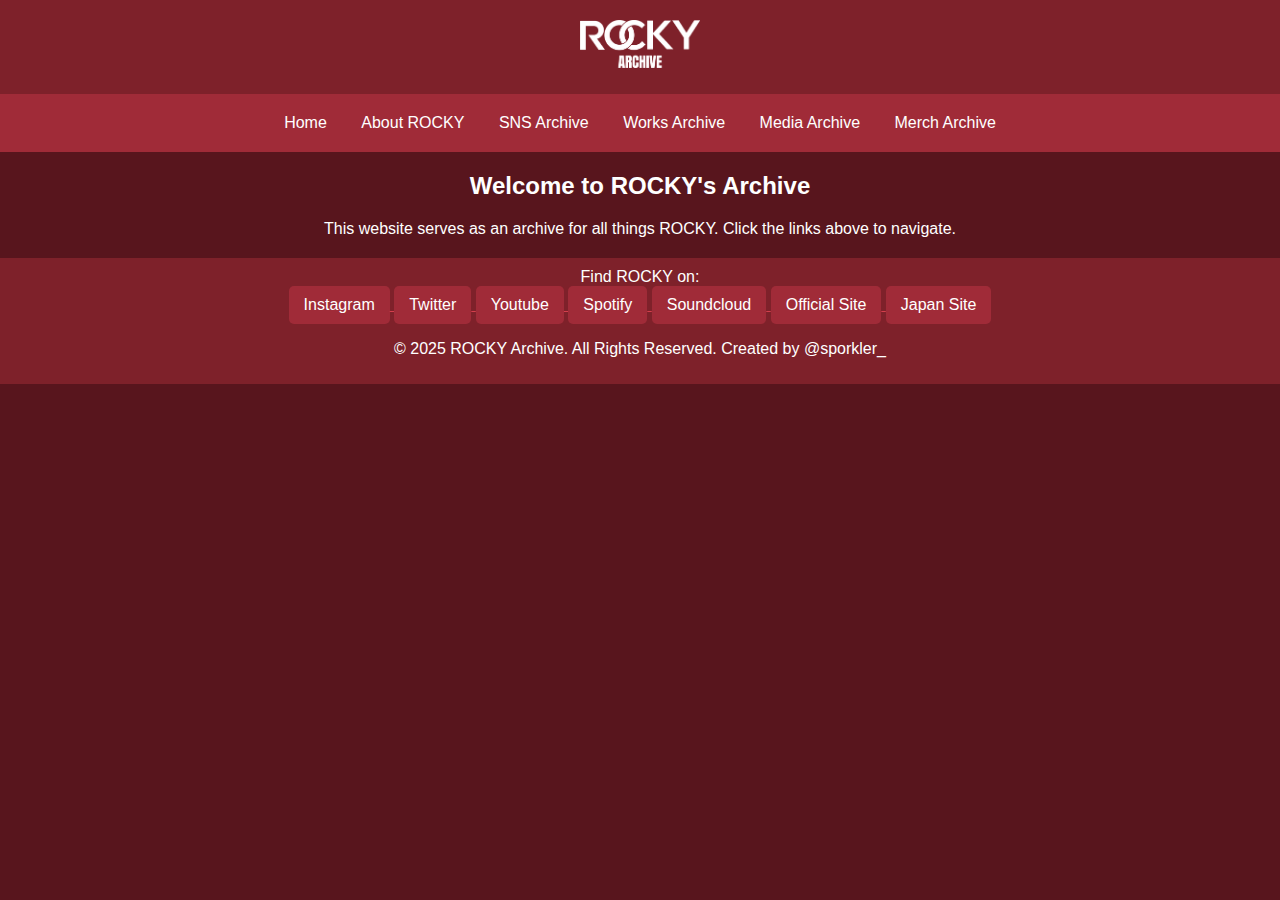
<file: index.html>
<!DOCTYPE html>
<html lang="en">

<head>
    <meta charset="UTF-8">
    <meta name="viewport" content="width=device-width, initial-scale=1.0">
    <title>ROCKY ARCHIVE</title>
    <link rel="stylesheet" href="style.css"> <!-- Link to external CSS file -->
    <link rel="icon" type="image/x-icon" href="assets/logo.ico"> <!-- Link to logo -->
   
</head>

<body>

    <div id="header-placeholder"></div> <!-- Header will load here -->
    <div id="navbar-placeholder"></div> <!-- Navbar will load here -->

    <div>
        <h2>Welcome to ROCKY's Archive</h2>
        <p>This website serves as an archive for all things ROCKY. Click the links above to navigate.</p>
    </div>

    <div id="footer-placeholder"></div>
    
    <script>
        function loadComponent(file, elementId) {
            fetch(file)
                .then(response => response.text())
                .then(data => {
                    document.getElementById(elementId).innerHTML = data;
                })
                .catch(error => console.error("Error loading component:", error));
        }
    
        document.addEventListener("DOMContentLoaded", function() {
            loadComponent("components/header.html", "header-placeholder");
            loadComponent("components/navbar.html", "navbar-placeholder");
            loadComponent("components/footer.html", "footer-placeholder");
        });
    </script>

</body>
</html>
</file>
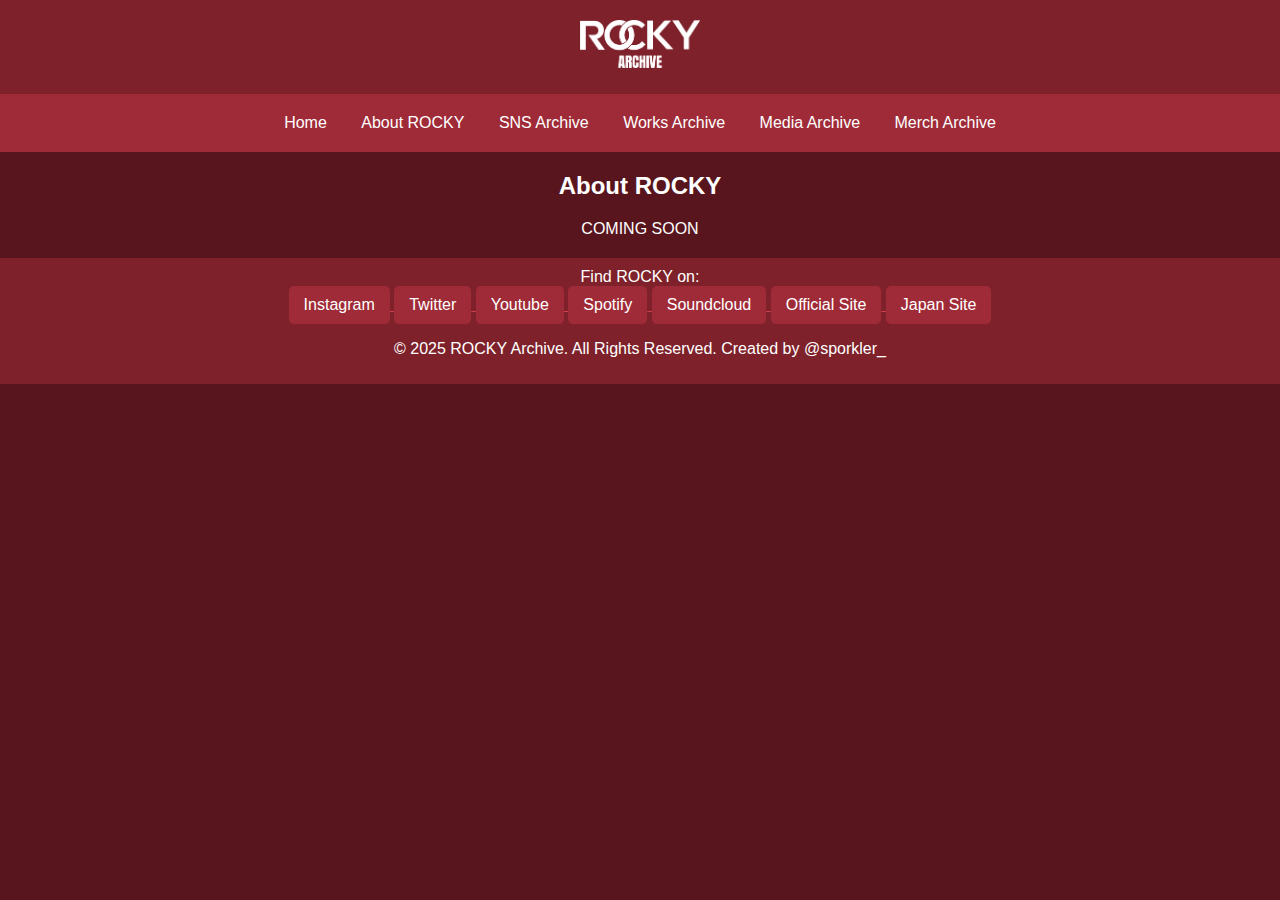
<file: about.html>
<!DOCTYPE html>
<html lang="en">

<head>
    <meta charset="UTF-8">
    <meta name="viewport" content="width=device-width, initial-scale=1.0">
    <title>ROCKY ARCHIVE</title>
    <link rel="stylesheet" href="style.css"> <!-- Link to external CSS file -->
    <link rel="icon" type="image/x-icon" href="assets/logo.ico"> <!-- Link to logo -->
   
</head>

<body>

    <div id="header-placeholder"></div> <!-- Header will load here -->
    <div id="navbar-placeholder"></div> <!-- Navbar will load here -->

    <div>
        <h2>About ROCKY</h2>
        <p>COMING SOON</p>
    </div>

    <div id="footer-placeholder"></div> <!-- Footer will load here -->

    <script>
        function loadComponent(file, elementId) {
            fetch(file)
                .then(response => response.text())
                .then(data => {
                    document.getElementById(elementId).innerHTML = data;
                })
                .catch(error => console.error("Error loading component:", error));
        }
    
        document.addEventListener("DOMContentLoaded", function() {
            loadComponent("components/header.html", "header-placeholder");
            loadComponent("components/navbar.html", "navbar-placeholder");
            loadComponent("components/footer.html", "footer-placeholder");
        });
    </script>

    
</body>
</html>
</file>
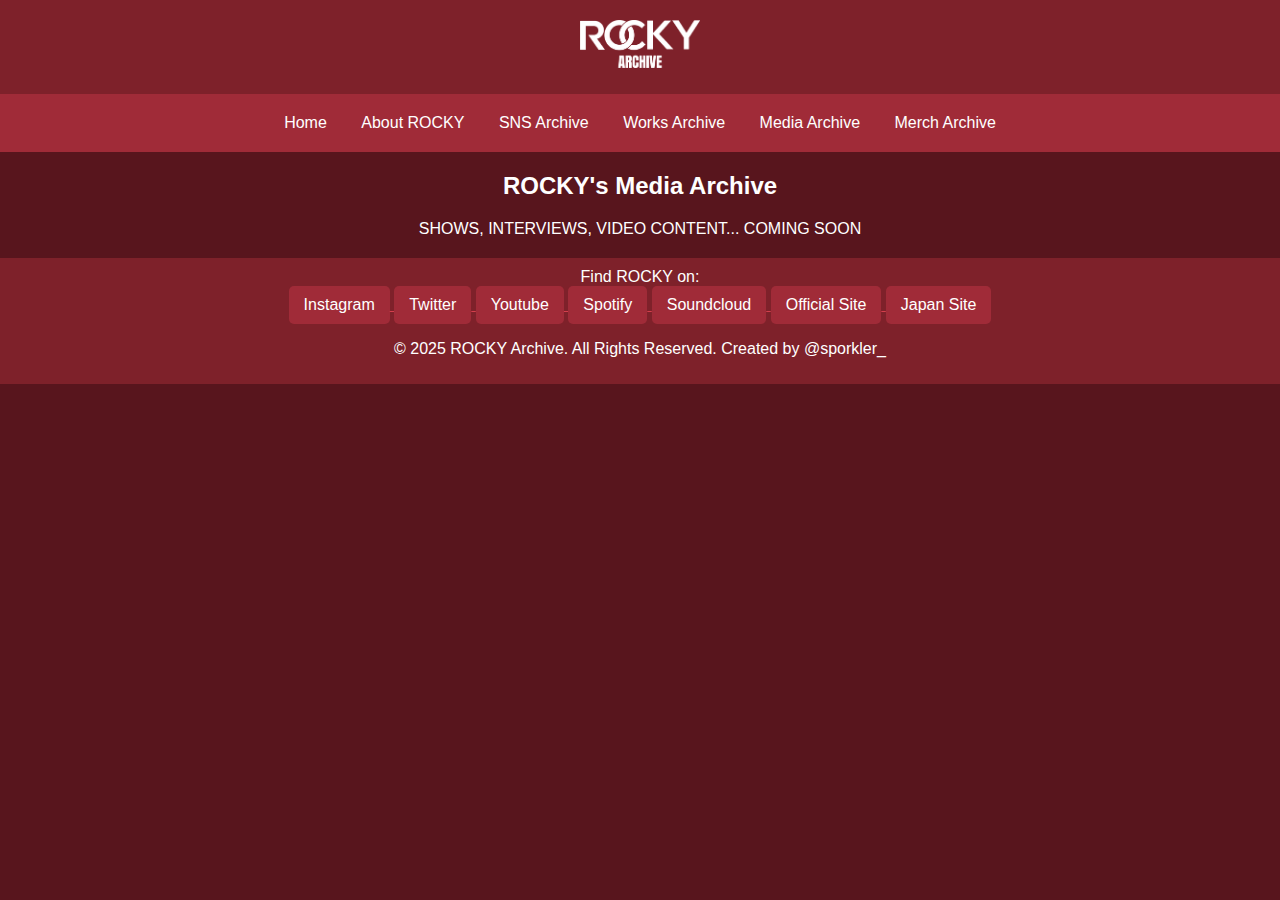
<file: media.html>
<!DOCTYPE html>
<html lang="en">

<head>
    <meta charset="UTF-8">
    <meta name="viewport" content="width=device-width, initial-scale=1.0">
    <title>ROCKY ARCHIVE</title>
    <link rel="stylesheet" href="style.css"> <!-- Link to external CSS file -->
    <link rel="icon" type="image/x-icon" href="assets/logo.ico"> <!-- Link to logo -->
   
</head>

<body>

    <div id="header-placeholder"></div> <!-- Header will load here -->
    <div id="navbar-placeholder"></div> <!-- Navbar will load here -->

    <div>
        <h2>ROCKY's Media Archive</h2>
        <p>SHOWS, INTERVIEWS, VIDEO CONTENT... COMING SOON</p>
    </div>

    <div id="footer-placeholder"></div> <!-- Footer will load here -->

    <script>
        function loadComponent(file, elementId) {
            fetch(file)
                .then(response => response.text())
                .then(data => {
                    document.getElementById(elementId).innerHTML = data;
                })
                .catch(error => console.error("Error loading component:", error));
        }
    
        document.addEventListener("DOMContentLoaded", function() {
            loadComponent("components/header.html", "header-placeholder");
            loadComponent("components/navbar.html", "navbar-placeholder");
            loadComponent("components/footer.html", "footer-placeholder");
        });
    </script>

</body>
</html>
</file>
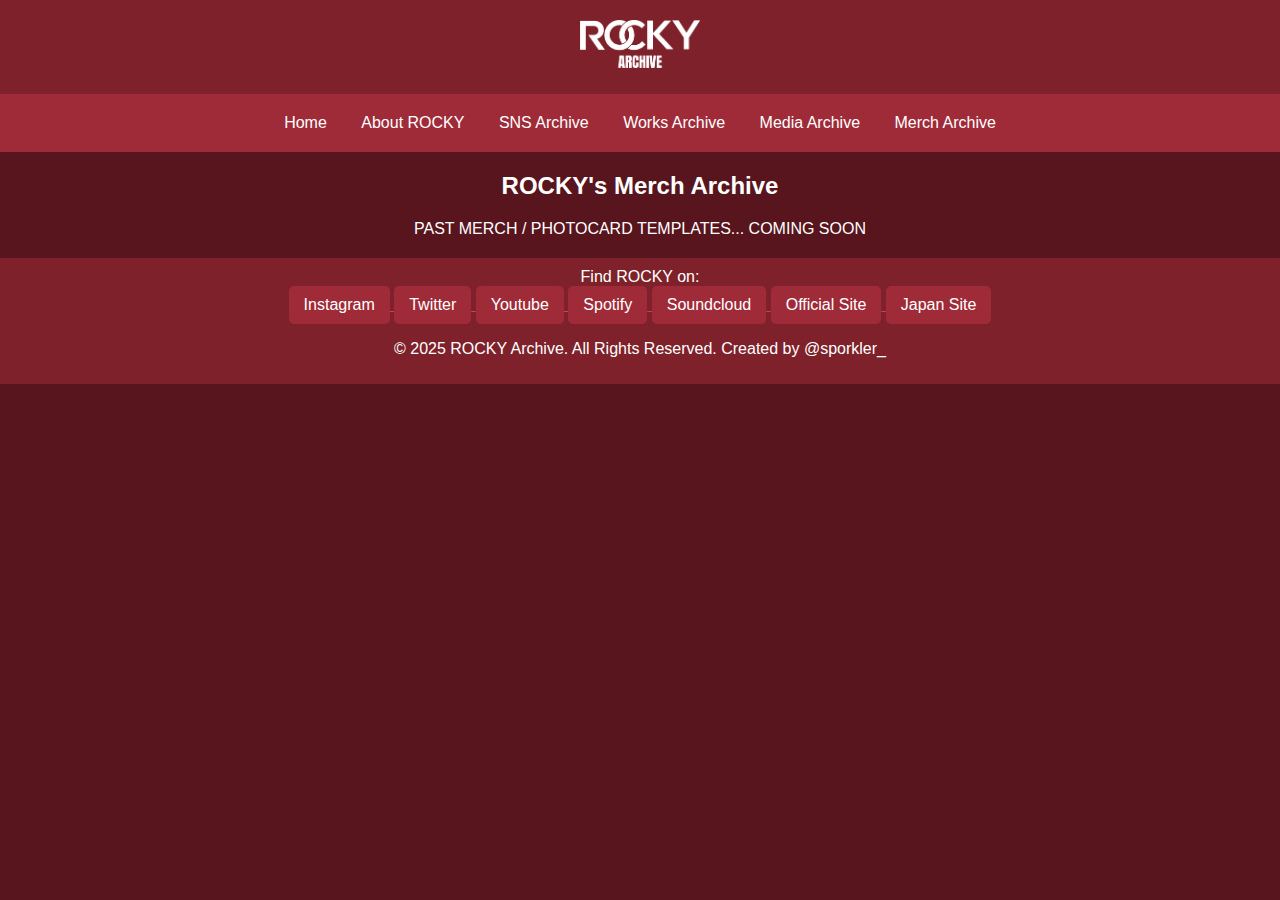
<file: merch.html>
<!DOCTYPE html>
<html lang="en">

<head>
    <meta charset="UTF-8">
    <meta name="viewport" content="width=device-width, initial-scale=1.0">
    <title>ROCKY ARCHIVE</title>
    <link rel="stylesheet" href="style.css"> <!-- Link to external CSS file -->
    <link rel="icon" type="image/x-icon" href="assets/logo.ico"> <!-- Link to logo -->
   
</head>

<body>

    <div id="header-placeholder"></div> <!-- Header will load here -->
    <div id="navbar-placeholder"></div> <!-- Navbar will load here -->

    <div>
        <h2>ROCKY's Merch Archive</h2>
        <p>PAST MERCH / PHOTOCARD TEMPLATES... COMING SOON</p>
    </div>

    <div id="footer-placeholder"></div> <!-- Footer will load here -->

    <script>
        function loadComponent(file, elementId) {
            fetch(file)
                .then(response => response.text())
                .then(data => {
                    document.getElementById(elementId).innerHTML = data;
                })
                .catch(error => console.error("Error loading component:", error));
        }
    
        document.addEventListener("DOMContentLoaded", function() {
            loadComponent("components/header.html", "header-placeholder");
            loadComponent("components/navbar.html", "navbar-placeholder");
            loadComponent("components/footer.html", "footer-placeholder");
        });
    </script>

</body>
</html>
</file>
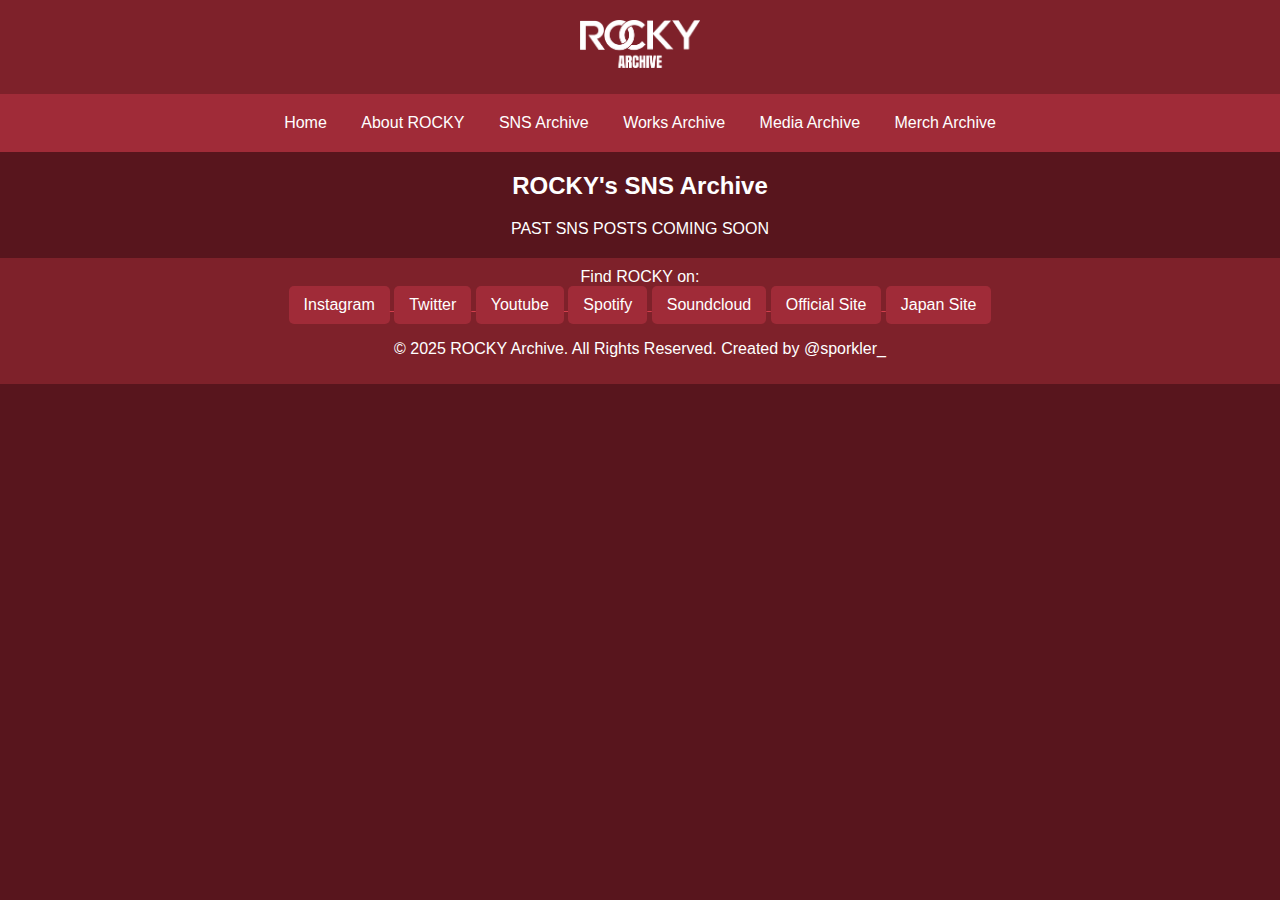
<file: sns.html>
<!DOCTYPE html>
<html lang="en">

<head>
    <meta charset="UTF-8">
    <meta name="viewport" content="width=device-width, initial-scale=1.0">
    <title>ROCKY ARCHIVE</title>
    <link rel="stylesheet" href="style.css"> <!-- Link to external CSS file -->
    <link rel="icon" type="image/x-icon" href="assets/logo.ico"> <!-- Link to logo -->
   
</head>

<body>

    <div id="header-placeholder"></div> <!-- Header will load here -->
    <div id="navbar-placeholder"></div> <!-- Navbar will load here -->

    <div>
        <h2>ROCKY's SNS Archive</h2>
        <p>PAST SNS POSTS COMING SOON</p>
    </div>

    <div id="footer-placeholder"></div> <!-- Footer will load here -->

    <script>
        function loadComponent(file, elementId) {
            fetch(file)
                .then(response => response.text())
                .then(data => {
                    document.getElementById(elementId).innerHTML = data;
                })
                .catch(error => console.error("Error loading component:", error));
        }
    
        document.addEventListener("DOMContentLoaded", function() {
            loadComponent("components/header.html", "header-placeholder");
            loadComponent("components/navbar.html", "navbar-placeholder");
            loadComponent("components/footer.html", "footer-placeholder");
        });
    </script>

</body>
</html>
</file>
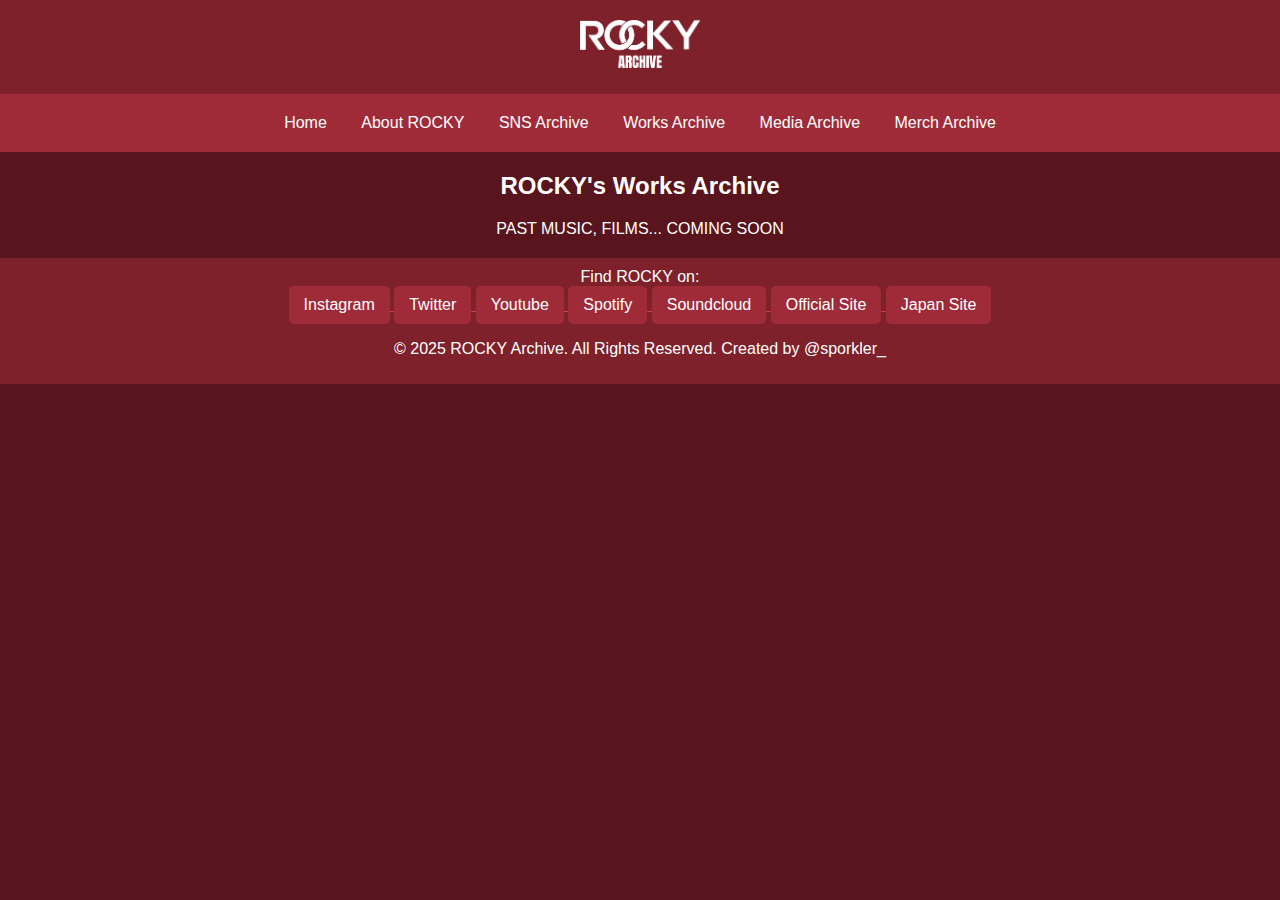
<file: works.html>
<!DOCTYPE html>
<html lang="en">

<head>
    <meta charset="UTF-8">
    <meta name="viewport" content="width=device-width, initial-scale=1.0">
    <title>ROCKY ARCHIVE</title>
    <link rel="stylesheet" href="style.css"> <!-- Link to external CSS file -->
    <link rel="icon" type="image/x-icon" href="assets/logo.ico"> <!-- Link to logo -->
   
</head>

<body>

    <div id="header-placeholder"></div> <!-- Header will load here -->
    <div id="navbar-placeholder"></div> <!-- Navbar will load here -->

    <div>
        <h2>ROCKY's Works Archive</h2>
        <p>PAST MUSIC, FILMS... COMING SOON</p>
    </div>

    <div id="footer-placeholder"></div> <!-- Footer will load here -->

    <script>
        function loadComponent(file, elementId) {
            fetch(file)
                .then(response => response.text())
                .then(data => {
                    document.getElementById(elementId).innerHTML = data;
                })
                .catch(error => console.error("Error loading component:", error));
        }
    
        document.addEventListener("DOMContentLoaded", function() {
            loadComponent("components/header.html", "header-placeholder");
            loadComponent("components/navbar.html", "navbar-placeholder");
            loadComponent("components/footer.html", "footer-placeholder");
        });
    </script>

</body>
</html>
</file>
<file: style.css>
/* General Page Styling */
body {
    font-family: Arial, sans-serif;
    margin: 0;
    padding: 0;
    text-align: center;
    background: #58151d;  /* Darker Wine Red */
    color: #ffffff;  /* White Text */
}

/* Header Styling */
header {
    background: #7e212a;  /* Main Theme Color */
    color: white;
    padding: 15px;
    font-size: 24px;
}

/* Logo in the Header */
.logo-link {
    display: inline-block; /* Ensures it behaves like a nav item */
    padding: 5px 10px; /* Matches nav link spacing */
}
.logo {
    width: 120px;  /* Adjust size as needed */
    height: auto;  /* Keeps aspect ratio */
    transition: opacity 0.3s ease-in-out; /* Smooth hover effect */
}

/* Apply the Same Hover Effect as Navbar Links */
.logo-link:hover {
    background: #d43f4d;  /* Same hover effect as nav links */
    border-radius: 5px;
}

/* Optional: Make the Hover Effect Apply to the Logo */
.logo-link:hover .logo {
    opacity: 0.8; /* Slight transparency on hover */
}

/* Navigation Bar */
nav {
    background: #a02b38;  /* Slightly Brighter Red */
    padding: 10px;
}
nav a {
    color: white;
    text-decoration: none;
    padding: 10px 15px;
    display: inline-block;
}
nav a:hover {
    background: #d43f4d;  /* Accent Red */
    border-radius: 5px;
}

/* Main Content Box */
.container {
    padding: 20px;
    max-width: 800px;
    margin: auto;
    background: #922832;  /* Lighter Wine Red */
    box-shadow: 0px 0px 10px rgba(166, 66, 79, 0.5); /* Subtle shadow */
    border-radius: 8px;
}

/* Footer Styling */
footer {
    margin-top: 20px;
    padding: 10px;
    background: #7e212a;  /* Main Theme Color */
    color: white;
}

/* Buttons */
button {
    background: #a02b38;  /* Same as Navbar */
    color: white;
    border: none;
    padding: 10px 15px;
    cursor: pointer;
    font-size: 16px;
    border-radius: 5px;
}
button:hover {
    background: #d43f4d;  /* Accent Red */
}

/* Links */
a {
    color: #d43f4d; /* Accent Red */
}
a:hover {
    color: #ffffff;
    text-decoration: underline;
}
</file>
